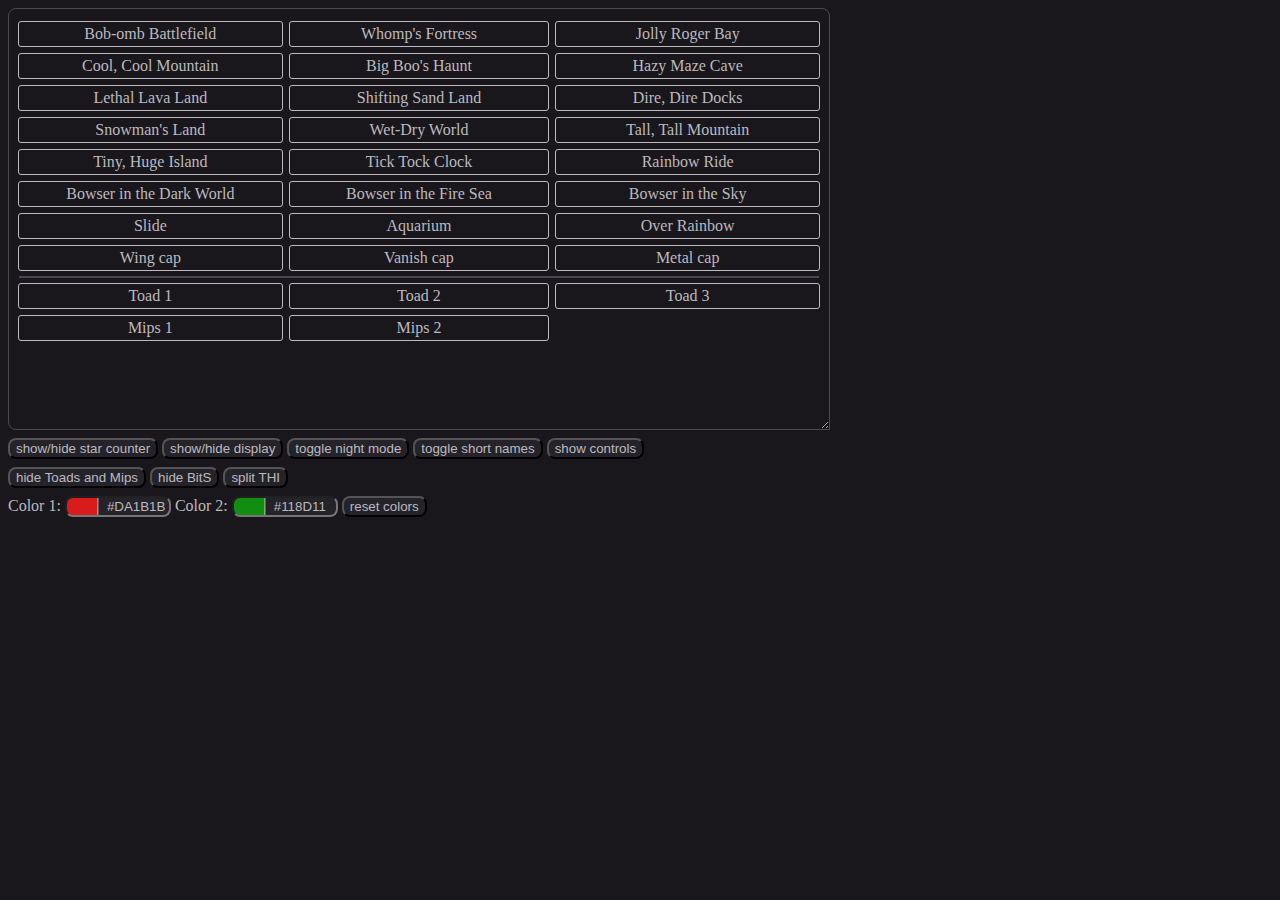
<file: index.html>
<!DOCTYPE html>
<html lang="en">

<head>
  <meta charset="UTF-8">
  <title>SM64 level tracker</title>
  <link rel="stylesheet" href="index.css" />
  <script src="jscolor.min.js"></script>
  <script src="generatorHelpers.js"></script>
  <script src="localStorageHelpers.js"></script>
  <script src="constants.js"></script>
  <script src="mouseHandlers.js"></script>
  <script src="items.js"></script>
  <script src="index.js"></script>
</head>

<body>
  <div id="display" class="hidden"></div>
  <div id="content">
    <svg id="SVG" xmlns="http://www.w3.org/2000/svg" width="100%" height="100%">
      <defs>
        <marker id="arrowhead" viewBox="0 0 10 10" refX="10" refY="5" markerWidth="6" markerHeight="6" orient="auto">
          <path d="M 0 0 L 10 5 L 0 10 z" />
        </marker>
        <marker id="arrowstart" viewBox="0 0 10 10" refX="5" refY="5" markerWidth="3" markerHeight="3">
          <circle cx="5" cy="5" r="5" />
        </marker>
      </defs>
      <g id="connectingLine" fill="none" stroke-width="2" marker-start="url(#arrowstart)" marker-end="url(#arrowhead)"
        opacity="0.7"></g>
    </svg>
    <div id="main">
      <div id="list">
      </div>
      <div id="others">
      </div>
    </div>
  </div>
  <div id="starCounter" class="hidden">
    <span id="starSymbol">⭐</span>: <span id="starCount">70</span>
    <span id="starCountIncrements">
      <input id="incrementStarCountBtn" type="button" value="+" />
      <input id="decrementStarCountBtn" type="button" value="-" />
    </span>
  </div>
  <input id="starCounterBtn" type="button" value="show/hide star counter" />
  <input id="displayBtn" type="button" value="show/hide display" />
  <input id="nightBtn" type="button" value="toggle night mode" />
  <input id="shortBtn" type="button" value="toggle short names" />
  <input id="toggleTipsBtn" type="button" value="show controls" />
  <div id="toggles">
    <input id="toggleOthersBtn" type="button" value="hide Toads and Mips" />
    <input id="toggleBitSBtn" type="button" value="hide BitS" />
    <input id="toggleTHISplitBtn" type="button" value="split THI" />
  </div>
  <div id="colors">
    <label for="mark1ColorPicker">Color 1:</label> <input data-jscolor="{preset:'dark'}" id="mark1ColorPicker" />
    <label for="mark2ColorPicker">Color 2:</label> <input data-jscolor="{preset:'dark'}" id="mark2ColorPicker" />
    <input type="button" value="reset colors" id="resetColorsBtn" />
  </div>
  <div id="tooltips" class="hidden">
    <ul>
      <li>Left Mouse Button, hold & drag to connect stages.</li>
      <li>Middle Mouse Button to mark/unmark a stage green, Right Mouse Button to mark/unmark a stage red</li>
      <li>Ctrl + Left clicking a stage that is not in a path will put it in its own path, looping back to itself.</li>
      <li>Ctrl + Middle Mouse Button to disconnect a path, this will disconnect the stage connected to the one clicked.
        <br>
        Holding Ctrl and hovering over a stage will highlight where the separation will happen. <br>
        for example if you have
        <ul>
          <li>BOB→WF→JRB→BBH→HMC→LLL</li>
        </ul>
        and you hold Ctrl and click with the middle mouse button
        on JRB
        you'll get two paths:
        <ul>
          <li>BBH→HMC→LLL</li>
          <li>BOB→WF→JRB</li>
        </ul>
      </li>

    </ul>
  </div>
</body>

</html>
</file>
<file: index.css>
@import url('./NotoColorEmoji.css');

body {
  --background: hsl(240, 9%, 90%);
  --foreground: hsl(240, 4%, 10%);

  --midColor: hsl(0, 4%, 50%);
  --hoverColor: hsl(240, 100%, 25%);

  --sepColor: hsl(60, 60%, 20%);
  --removeLoopColor: hsl(60, 10%, 50%);

  --buttonBGColor: hsl(0, 0%, 88%);

  --arrowStartColor: hsl(60, 100%, 26%);

  --color1BG: #da1b1b;
  --color1FG: white;
  --color1Shadow: black;

  --color2BG: #118d11;
  --color2FG: white;
  --color2Shadow: black;

  --minItemWidth: 200px;
}

body.nightMode {
  --background: hsl(260, 9%, 10%);
  --foreground: hsl(260, 4%, 74%);

  --midColor: hsl(260, 4%, 30%);
  --hoverColor: hsl(240, 50%, 50%);

  --sepColor: hsl(60, 30%, 40%);
  --removeLoopColor: hsl(60, 10%, 40%);

  --buttonBGColor: hsl(260, 9%, 15%);

  --arrowStartColor: hsl(60, 100%, 50%);

  --color1FG: white;
  --color1Shadow: black;

  --color2FG: white;
  --color2Shadow: black;
}

body {
  background-color: var(--background);
  color: var(--foreground);
}

#content {
  position: relative;
  padding: 10px;
  border: 1px solid var(--midColor);
  resize: both;
  overflow: auto;
  counter-reset: picked1 picked2;
  display: grid;
  grid-template-columns: 1fr;
  grid-gap: 3px;
  border-radius: 8px 8px 0;
  margin-bottom: 8px;
}

#content>svg {
  position: absolute;
  z-index: 9;
  left: 0;
  top: 0;
  pointer-events: none;
}

.path {
  border-bottom: 4px dotted var(--foreground);
  padding-bottom: 6px;
}

.dpath {
  padding-bottom: 1px;
  border-bottom: 1px dotted var(--foreground);
  margin-bottom: 1px;
}

.hidden {
  display: none !important;
}

#toggles {
  margin-top: 8px;
}

#display {
  height: 300px;
  width: 200px;
  resize: both;
  overflow: auto;
  padding: 10px;
  border: 1px solid var(--midColor);
  border-radius: 8px 8px 0;
  margin-bottom: 8px;
}

#others {
  border-top: 2px solid var(--midColor);
  padding-top: 6px;
}

#main {
  display: grid;
  grid-template-columns: repeat(auto-fit, minmax(var(--minItemWidth), 1fr));
  grid-auto-rows: max-content;
}

#list,
.path,
#others {
  text-align: center;
  display: grid;
  grid-template-columns: repeat(auto-fit, minmax(var(--minItemWidth), 1fr));
  grid-template-columns: subgrid;
  grid-auto-rows: 1fr;
  grid-column: 1/-1;
  grid-gap: 8px;

  margin: 3px 0px;
}

.item:hover {
  outline: 2px solid var(--hoverColor);

}

.item {
  border-radius: 2px;
  padding: 3px;
  transition: background-color .250s ease-in, color .250s ease-in;
  cursor: default;
  -moz-user-select: none;
  -webkit-user-select: none;
  -ms-user-select: none;
  user-select: none;
  outline: 1px solid var(--foreground);
  box-sizing: border-box;
}

.color1 {
  background-color: var(--color1BG);
  color: var(--color1FG);
  text-shadow: 0 0 3px var(--color1Shadow);
  font-weight: bold;
  padding: 2.5px;
  counter-increment: picked1;
}

.color2 {
  background-color: var(--color2BG);
  color: var(--color2FG);
  text-shadow: 0 0 3px var(--color2Shadow);
  font-weight: bold;
  padding: 2.5px;
  counter-increment: picked2;
}

div[data-looping="yes"]::after {
  content: "↩";
  display: flex;
  align-items: center;
  justify-content: center;
  font-weight: bold;
}

#arrowhead {
  fill: var(--foreground);
}

#arrowstart {
  stroke: var(--foreground);
  fill: var(--arrowStartColor);
}

#connectingLine {
  stroke: var(--foreground);
}

input {
  color: var(--foreground);
  background-color: var(--buttonBGColor);
  border-radius: 8px;
}

#colors {
  margin-top: 8px;
}

#colors input[data-jscolor] {
  width: 60px;
}

#starSymbol {
  font-family: 'Noto Color Emoji', sans-serif;
}

#starCounter {
  margin-bottom: 8px;
  padding: 8px;
  border: 1px solid var(--midColor);
  width: fit-content;
  font-size: 200%;
  border-radius: 8px;
}

#starCountIncrements {
  display: inline-grid;
  grid-template-columns: 1fr 1fr;
  grid-gap: 2px;
  align-items: center;
}

#starCountIncrements input {
  font-size: 60%;
}

@keyframes appear {
  0% {
    opacity: 0;
  }

  100% {
    opacity: 1;
  }
}

body[data-ctrl] {
  & .path[data-looping="yes"]:has(> .item:hover)::after {
    color: var(--removeLoopColor);
    transition: color 400ms;
  }

  & .path[data-looping="yes"] .item,
  & .path .item:not(:last-child) {
    &:hover {
      position: relative;

      &::after {
        content: '';
        display: block;
        position: absolute;
        top: 2px;
        bottom: 2px;
        right: -5px;
        width: 0px;
        border-right-width: 1px;
        border-right-style: solid;
        border-right-color: var(--sepColor);
        opacity: 0;
        animation-duration: 400ms;
        animation-name: appear;
        animation-fill-mode: forwards;
        animation-iteration-count: 1;

      }
    }
  }
}
</file>
